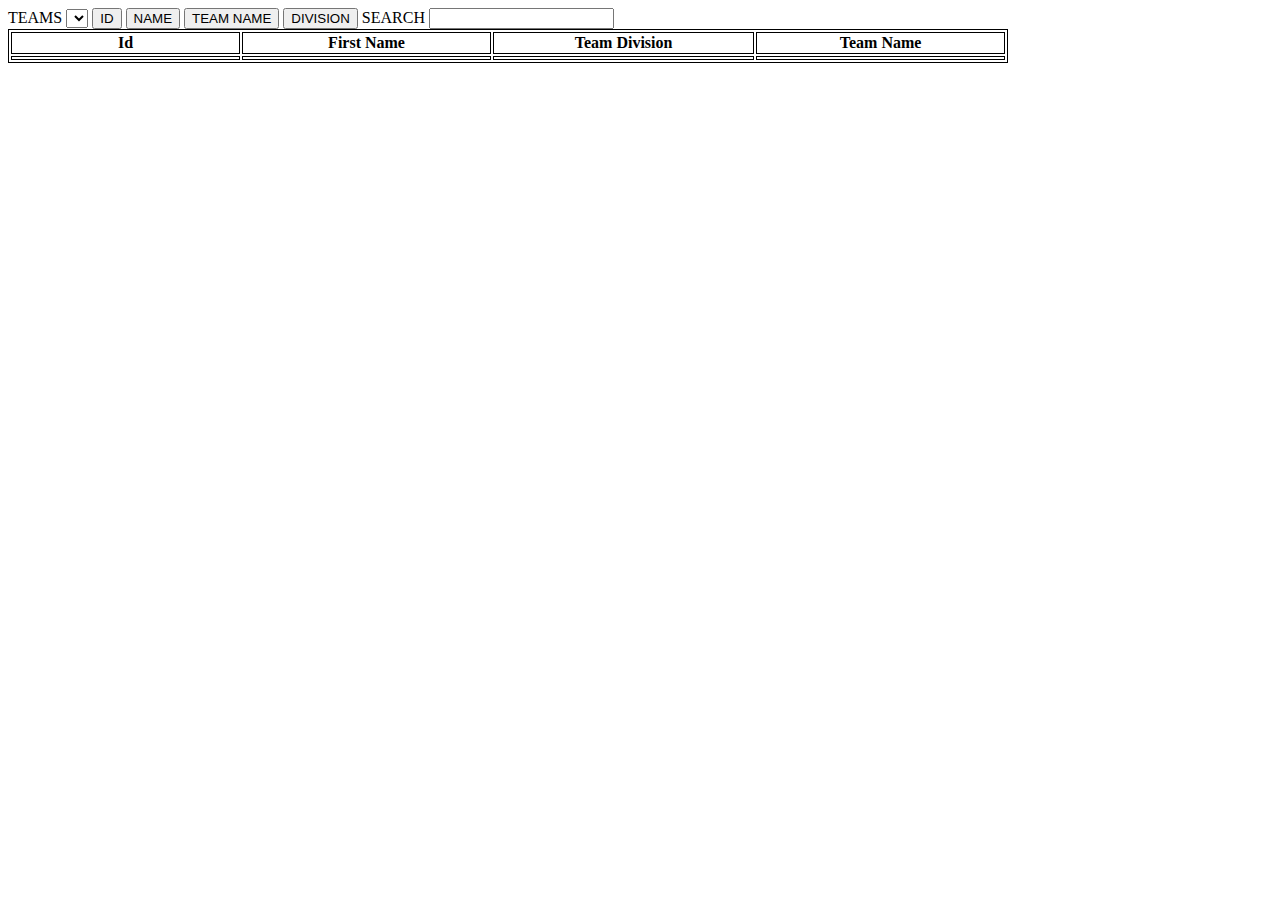
<file: api.html>
<html lang="en">
<head>
  <meta charset="UTF-8">
  <meta http-equiv="X-UA-Compatible" content="IE=edge">
  <meta name="viewport" content="width=device-width, initial-scale=1.0">
  <title>Document</title>
  <link rel="stylesheet" href="api.css">
  <!-- <link rel="stylesheet" type="text/css" href="https://cdn.datatables.net/1.10.21/css/jquery.dataTables.css"> -->
</head>
<body>
  <label for="">TEAMS</label>
  <select name="select" id="select">
    
    
  </select>
  <button id="idbutton">ID</button>
  <button id="name">NAME</button>
  <button id="teamnamebutton">TEAM NAME</button>
  
  <button id="division">DIVISION</button>
  <label for="">SEARCH</label>
  <input type="text" name="filter" id="fil">
  <!-- <button>filter</button> -->
  <table>
    <thead>
      <tr>
        <th class="num" id="id">Id</th>
        <th class="text" id="first">First Name</th>
        <th class="text" id="teamdivision">Team Division</th>
        <th class="text" id="team">Team Name</th>
      </tr>
    </thead>
    <tbody id="tablebody">
      <tr tab id="body">
        <td ></td>
        <td></td>
        <td></td>
        <td></td>
      </tr>

    </tbody>
   
  </table>
   <script src="jquery.js"></script> 
   <script>
    $(document).ready(function(){
      //serach filter
      $("#fil").on("keyup",function(){
        var value=$(this).val().toLocaleLowerCase();
        $("#tablebody tr").filter(function(){
          $(this).toggle($(this).text().toLocaleLowerCase().indexOf(value)>-1);
        });
      }); 
    });
//name sort button    
    $("#first").each(function(column){
      $("#first").data("type",$("#first").attr("class"));
    $("#name").click(function(){
      var type=$("#first").data("type");
      var records=$("table").find("tbody > tr");
      console.log(records);
    
      records.sort(function(a,b){
        var value1=$(a).children("td").eq(1).text();
        var value2=$(b).children("td").eq(1).text();
       // console.log(value1);
        if(type=="num"){
          value1*=value1;
          value2*=value2;
        }
       
        return (value1<value2)?-1:(value1>value2 ?1:0)
      });
     $.each(records,function(index,row){
     $("tbody").append(row);
    });
  });
});
//button for id sort
    $("#id").each(function(column){
    $("#id").data("type",$("#id").attr("class"));
    $("#idbutton").click(function(){
      var type=$("#id").data("type");
      var records=$("table").find("tbody >tr");
      //console.log(records);
      records.sort(function(a,b){
      var value1=$(a).children("td").eq(0).text();
      var value2=$(b).children("td").eq(0).text();
      //console.log(value1);
      if(type=="num"){
       value1*=value1;
       value2*=value2;
       }
   
     return (value1<value2)?-1:(value1>value2 ?1:0)
  });
$.each(records,function(index,row){
 $("tbody").append(row);
});
});
});
//button for team name sort
$("#team").each(function(column){
  $("#team").data("type",$("#team").attr("class"));
  $("#teamnamebutton").click(function(){
    var type=$("#team").data("type");
    var records=$("table").find("tbody >tr");
    // console.log(records);
    
    records.sort(function(a,b){
      var value1=$(a).children("td").eq(3).text();
      var value2=$(b).children("td").eq(3).text();
      console.log(value1);
      
      if(type=="num"){
        value1*=value1;
        value2*=value2;
      }
      return (value1<value2)?-1:(value1>value2 ?1:0)
    });
    $.each(records,function(index,row){
      $("tbody").append(row);
    });
  });
});
//button for division sort
$("#teamdivision").each(function(column){
  $("#teamdivision").data("type",$("#teamdivision").attr("class"));
  $("#division").click(function(){
    var type=$("#teamdivision").data("type");
    var records=$("table").find("tbody >tr");
    // console.log(records);
    
    records.sort(function(a,b){
      var value1=$(a).children("td").eq(2).text();
      var value2=$(b).children("td").eq(2).text();
      console.log(value1);
      
      if(type=="num"){
        value1*=value1;
        value2*=value2;
      }
      return (value1<value2)?-1:(value1>value2 ?1:0)
    });
    $.each(records,function(index,row){
      $("tbody").append(row);
    });
  });
});
//selection bar filter
var filterTable = function(item) {
  
  var val = item.val();
  $('tbody tr').each(function(){
    var tr = $(this);
    if (tr.find('td:eq(3)').text()==val){
        tr.show();
    } else {
        tr.hide();
    }
});
}
$("select").on("change", function(e){
  filterTable($(this));
    
 
//filterTable($("select"));
    });
   </script>
 
  <script src="api.js"></script>
</body>
</html>
</file>
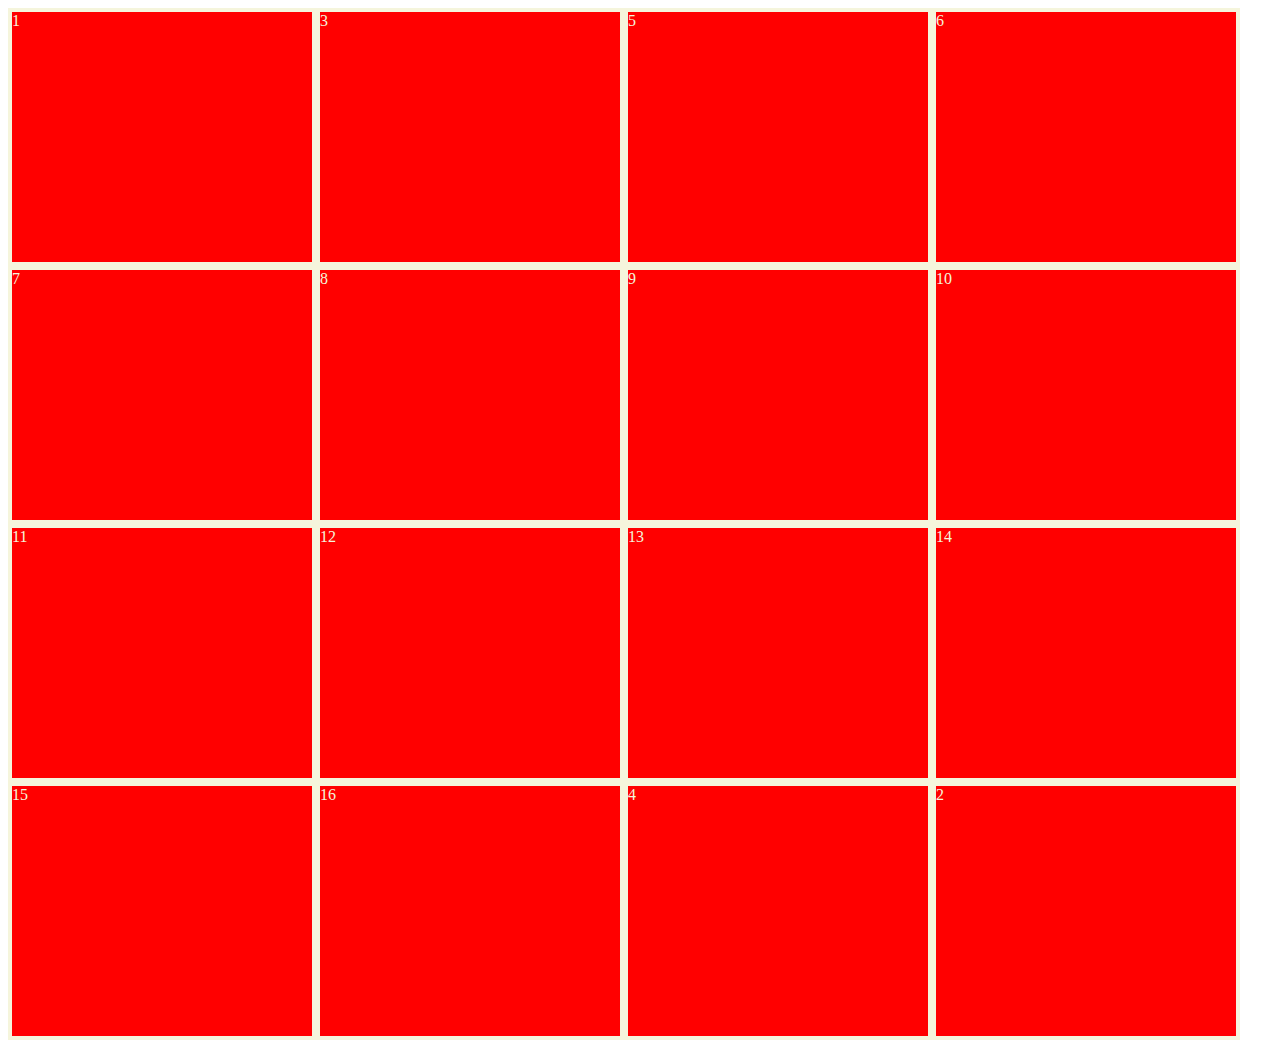
<file: country.html>
<!doctype html>
<html lang="en">
  <head>
    <title>Title</title>
    <!-- Required meta tags -->
    <meta charset="utf-8">
    <meta name="viewport" content="width=device-width, initial-scale=1, shrink-to-fit=no">
     <link rel="stylesheet" href="country.css">
    <!-- Bootstrap CSS v5.2.0-beta1 -->
    <link rel="stylesheet" href="https://cdn.jsdelivr.net/npm/bootstrap@5.2.0-beta1/dist/css/bootstrap.min.css"  integrity="sha384-0evHe/X+R7YkIZDRvuzKMRqM+OrBnVFBL6DOitfPri4tjfHxaWutUpFmBp4vmVor" crossorigin="anonymous">

  </head>
  <body>
      <div class="container">
        <div>1</div>
        <div style="order: 4;">2</div>
        <div>3</div>
        <div style="order:2;" >4</div>
        <div>5</div>
        <div>6</div>
        <div>7</div>
        <div>8</div>
        <div>9</div>
        <div>10</div>
        <div>11</div>
        <div>12</div>
        <div>13</div>
        <div>14</div>
        <div>15</div>
        <div>16</div>
         
      </div>
    <script src="https://cdn.jsdelivr.net/npm/@popperjs/core@2.11.5/dist/umd/popper.min.js" integrity="sha384-Xe+8cL9oJa6tN/veChSP7q+mnSPaj5Bcu9mPX5F5xIGE0DVittaqT5lorf0EI7Vk" crossorigin="anonymous"></script>

    <script src="https://cdn.jsdelivr.net/npm/bootstrap@5.2.0-beta1/dist/js/bootstrap.min.js" integrity="sha384-kjU+l4N0Yf4ZOJErLsIcvOU2qSb74wXpOhqTvwVx3OElZRweTnQ6d31fXEoRD1Jy" crossorigin="anonymous"></script>
  </body>
</html>
</file>
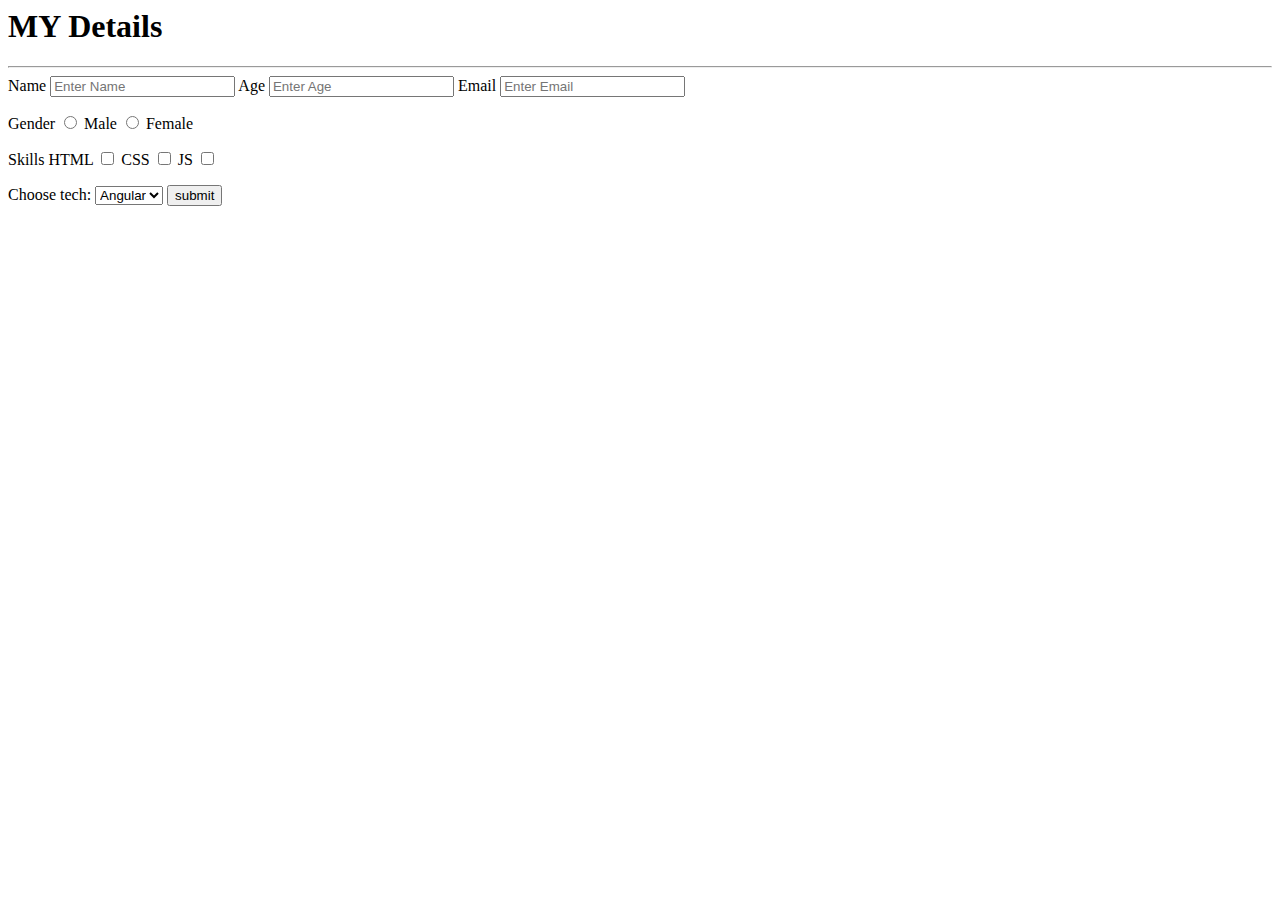
<file: form.html>
<html lang="en">
<head>
    <meta charset="UTF-8">
    <meta http-equiv="X-UA-Compatible" content="IE=edge">
    <meta name="viewport" content="width=device-width, initial-scale=1.0">
    <title>Document</title>
</head>
<body>
    <h1>MY Details </h1><hr>
    <form action="submit" id="form1" name="form">
        <label for="Name">Name</label>
        <input type="text" input class="name" placeholder="Enter Name">
        <label for="Name">Age</label>
        <input type="number" input class="age" placeholder="Enter Age">
        <label for="email">Email</label>
        <input type="email" input class="email" placeholder="Enter Email">
        <p>Gender  
            <input type="radio" name="gender" class="gender" value="Male">
            <label for="gender">Male</label>
            <input type="radio" name="gender" class="gender" value="=Female">
            <label for="gender">Female</label></p>
           
         <p>Skills <label for="skills">HTML</label>
            <input type="checkbox" name="gender" class="skill" >
            <label for="skills">CSS</label>
            <input type="checkbox" name="gender" class="skill" >
            <label for="skills">JS</label>
            <input type="checkbox" name="gender" class="skill" ></p>
            
            <label for="cars">Choose tech:</label>
            <select name="selecttech" class="tech">
            <option value="1">Angular</option>
            <option value="2">React</option>
            <option value="3">Viu</option>
            <option value="4">Node</option>
            </select>
            <input type="submit" value="submit" class="submit">
            
       

    </form>
    <p></p>
    <script src="jquery.js"></script>
    <script>
        $(document).ready(function(){
            $(".submit").click(function(){
                var a=$(".name").val();
                var b=$(".age").val();
                var c=$(".email").val();
                var d=$('input[name=gender]:checked','form').val();
              
                var e = $('.skill').is(':checked');
                var f=$(".tech").val();
                console.log(d);
                console.log(e);
                console.log(a);
                if(a==""||b==""||c==""||d!="on"||e!=true){
                    alert("Fill all values");
                }
                else{
                    alert("form filled");
                }
               $("p").append(a,b,c,d,e,f);
              

            });

        });
    </script>
</body>
</html>
</file>
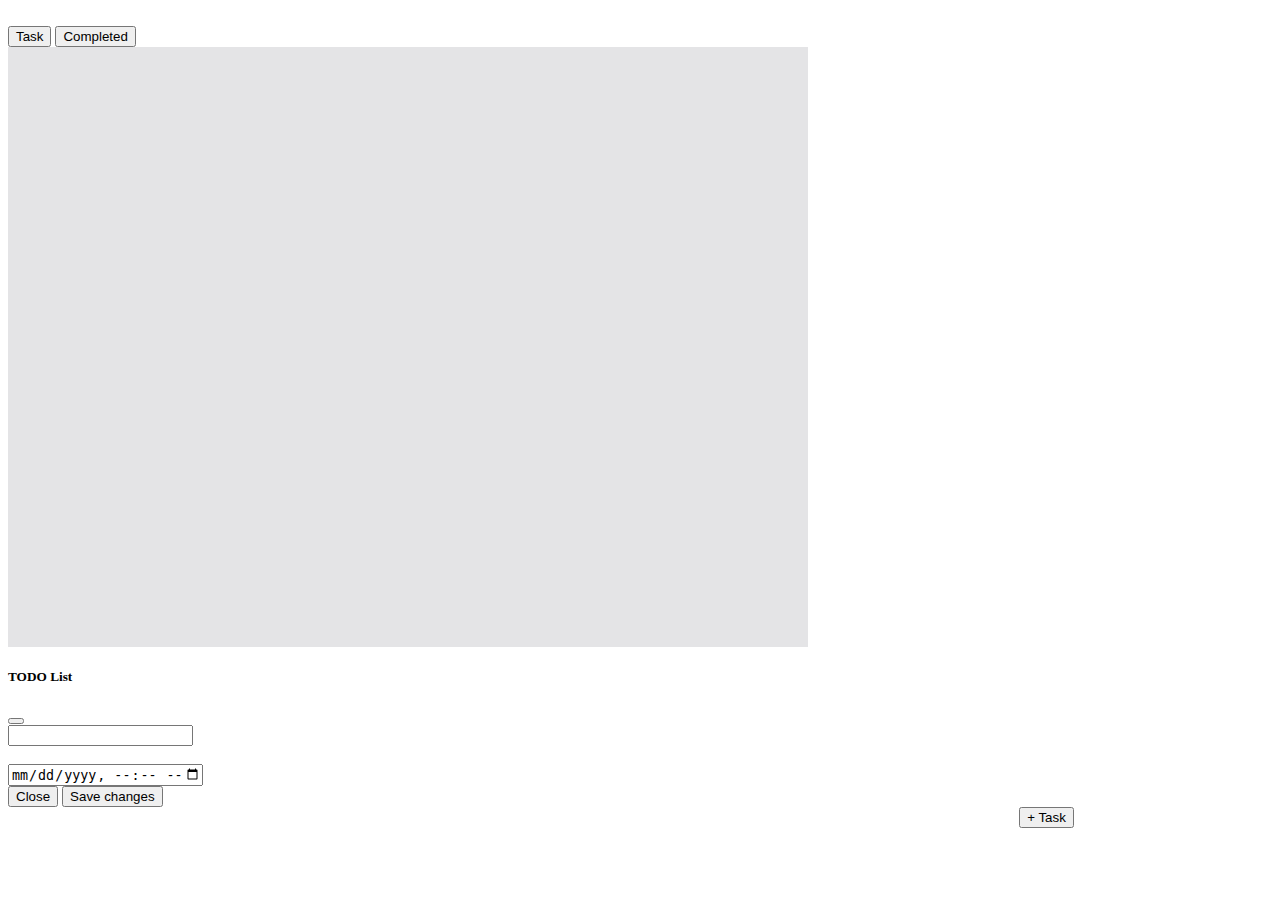
<file: todo.html>
<!DOCTYPE html>
<html lang="en">
  <head>
    <meta charset="UTF-8" />
    <meta http-equiv="X-UA-Compatible" content="IE=edge" />
    <meta name="viewport" content="width=device-width, initial-scale=1.0" />
    <title>Todo</title>
    <link
      href="https://cdn.jsdelivr.net/npm/bootstrap@5.0.2/dist/css/bootstrap.min.css"
      rel="stylesheet"
      integrity="sha384-EVSTQN3/azprG1Anm3QDgpJLIm9Nao0Yz1ztcQTwFspd3yD65VohhpuuCOmLASjC"
      crossorigin="anonymous"
    />
    <link rel="stylesheet" href="task.css" />
    
  </head>
  <body onload="firebasefetch()">
    <div class="main">
      <br />
      <div class="tab">
        <div class="d-flex align-items-start">
          <div
            class="nav flex-column nav-pills me-3"
            id="v-pills-tab"
            role="tablist"
            aria-orientation="vertical"
          >
            <button
              class="nav-link active"
              id="v-pills-home-tab"
              data-bs-toggle="pill"
              data-bs-target="#v-pills-home"
              type="button"
              role="tab"
              aria-controls="v-pills-home"
              aria-selected="true"
            >
              Task
            </button>
            <button
              class="nav-link"
              id="v-pills-profile-tab"
              data-bs-toggle="pill"
              data-bs-target="#v-pills-profile"
              type="button"
              role="tab"
              aria-controls="v-pills-profile"
              aria-selected="false"
            >
              Completed
            </button>
          </div>
          <div class="tab-content" id="v-pills-tabContent">
            <div
              class="w-100 tab-pane fade show active"
              id="v-pills-home"
              role="tabpanel"
              aria-labelledby="v-pills-home-tab"
            >
              <div class="Tb1"></div>
            </div>
            <div
              class="w-100 tab-pane fade"
              id="v-pills-profile"
              role="tabpanel"
              aria-labelledby="v-pills-profile-tab"
            >
              <div class="Tb2"></div>
            </div>
          </div>
        </div>
      </div>
      <!-- Button trigger modal -->
      <!-- Modal -->
      <div
        class="modal fade"
        id="exampleModal"
        tabindex="-1"
        aria-labelledby="exampleModalLabel"
        aria-hidden="true"
      >
        <div class="modal-dialog">
          <div class="modal-content">
            <div class="modal-header">
              <h5 class="modal-title" id="exampleModalLabel">TODO List</h5>
              <button
                type="button"
                class="btn-close"
                data-bs-dismiss="modal"
                aria-label="Close"
              ></button>
            </div>
            <div class="modal-body">
              <label for="taskname"></label>
              <input id="taskname" type="text"/>
              <br />
              <br />
              <input
                type="datetime-local"
                onload="timeset()"
                id="time"
                name="time"
                //min="Date.now()"
                max="2024-06-14T00:00"
              />
            </div>
            <div class="modal-footer">
              <button
                type="button"
                class="btn btn-secondary"
                data-bs-dismiss="modal"
              >
                Close
              </button>
              <button
                type="button"
                class="btn btn-primary"
                id="addtask"
                data-bs-dismiss="modal"
                onclick="addTask()"
              >
                Save changes
              </button>
            </div>
          </div>
        </div>
      </div>
      <button
        id="b1"
        type="button"
        class="btn btn-primary"
        data-bs-toggle="modal"
        data-bs-target="#exampleModal"
      >
        + Task
      </button>
    </div>

    <script
      src="https://cdn.jsdelivr.net/npm/@popperjs/core@2.9.2/dist/umd/popper.min.js"
      integrity="sha384-IQsoLXl5PILFhosVNubq5LC7Qb9DXgDA9i+tQ8Zj3iwWAwPtgFTxbJ8NT4GN1R8p"
      crossorigin="anonymous"
    ></script>
    <script
      src="https://cdn.jsdelivr.net/npm/bootstrap@5.0.2/dist/js/bootstrap.min.js"
      integrity="sha384-cVKIPhGWiC2Al4u+LWgxfKTRIcfu0JTxR+EQDz/bgldoEyl4H0zUF0QKbrJ0EcQF"
      crossorigin="anonymous"
    ></script>
    <script src="add.js"></script>
  </body>
</html>
</file>
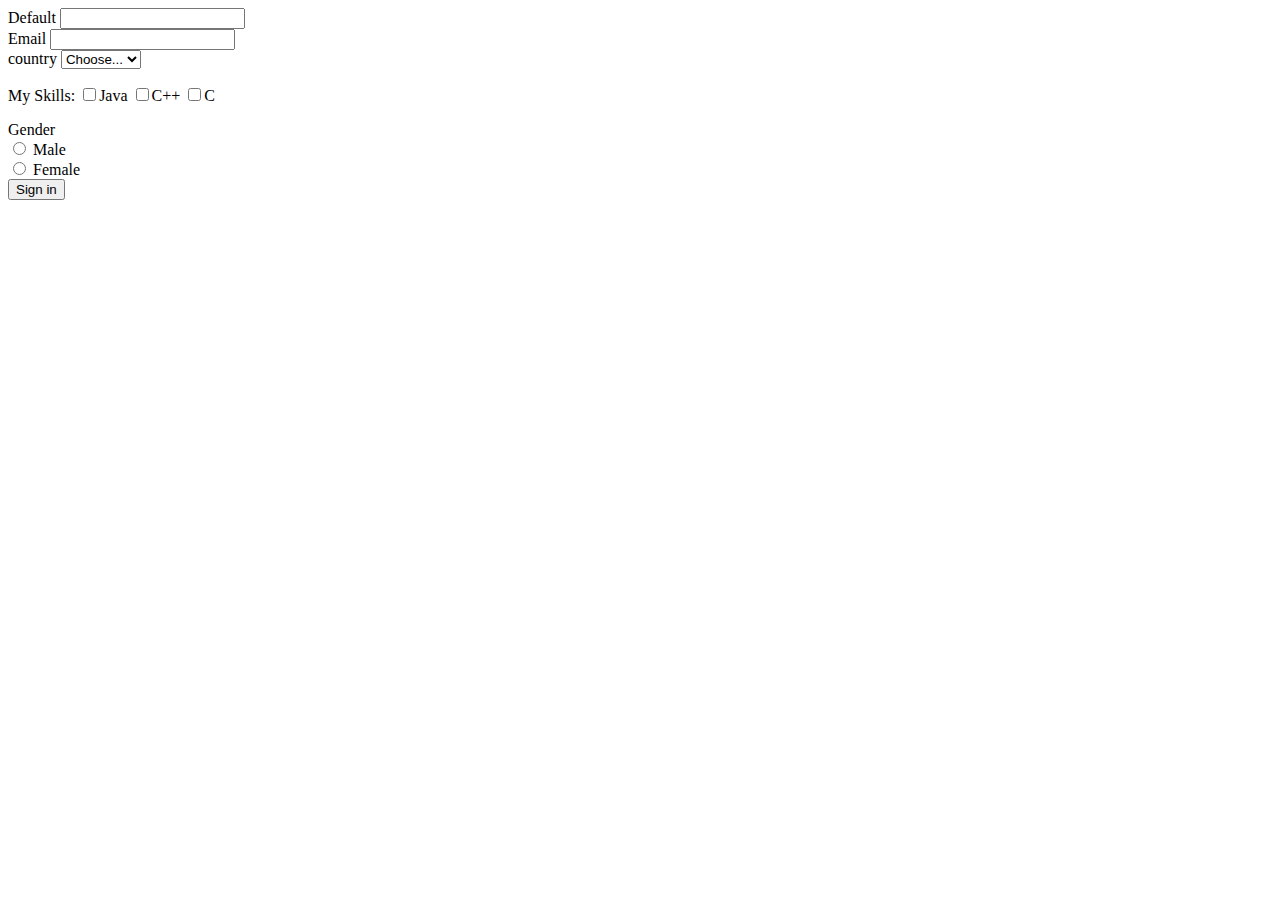
<file: vowel.html>
<html lang="en">
<head>
    <meta charset="UTF-8">
    <meta http-equiv="X-UA-Compatible" content="IE=edge">
    <meta name="viewport" content="width=device-width, initial-scale=1.0">
    <title>Document</title>
    <link href="https://cdn.jsdelivr.net/npm/bootstrap@5.2.0-beta1/dist/css/bootstrap.min.css" rel="stylesheet" integrity="sha384-0evHe/X+R7YkIZDRvuzKMRqM+OrBnVFBL6DOitfPri4tjfHxaWutUpFmBp4vmVor" crossorigin="anonymous">
</head>
<body>
   
    <form class="row g-3">
      <div class="input-group mb-3">
        <span class="input-group-text" id="inputGroup-sizing-default">Default</span>
        <input type="text" class="form-control" aria-label="Sizing example input" aria-describedby="inputGroup-sizing-default">
      </div>
        
        <div class="col-md-6">
          <label for="inputEmail4" class="form-label">Email</label>
          <input type="email" class="form-control" id="inputEmail4">
        </div>
       
        <div class="col-md-4">
          <label for="inputState" class="form-label">country</label>
          <select id="inputState" class="form-select">
            <option selected>Choose...</option>
            <option>India</option>
            <option>Germany</option>
            <option>Spain</option>
            <option>France</option>
            <option>USA</option>
            <option>UK</option>
          </select>
        </div>
        <div class = "container">
            
            <p>My Skills: <label class = "checkbox-inline">
                <input type = "checkbox" value = "">Java
             </label>
             <label class = "checkbox-inline">
                <input type="checkbox" value="">C++
             </label>
             <label class = "checkbox-inline">
                <input type = "checkbox" value = "">C
             </label></p>
             <div class="form-group row">
                <label class="col-sm-2">Gender </label>

                <div class="col-sm-10">
                    <div class="form-check form-check-inline">
                        <input class="form-check-input" type="radio" name="inlineRadioOptions" id="inlineRadio1" value="option1">
                        <label class="form-check-label" for="inlineRadio1">Male</label>
                    </div>
                    <div class="form-check form-check-inline">
                        <input class="form-check-input" type="radio" name="inlineRadioOptions" id="inlineRadio2" value="option2">
                        <label class="form-check-label" for="inlineRadio2">Female</label>
                    </div>
        
                </div>
            </div>
              
            
         </div>
         
 
       
        <div class="col-12">
          <button type="submit" class="btn btn-primary">Sign in</button>
        </div>
      </form>
      
   
<script src="https://cdn.jsdelivr.net/npm/bootstrap@5.2.0-beta1/dist/js/bootstrap.bundle.min.js" integrity="sha384-pprn3073KE6tl6bjs2QrFaJGz5/SUsLqktiwsUTF55Jfv3qYSDhgCecCxMW52nD2" crossorigin="anonymous"></script>
    <script src="jquery.js"></script>
    <script>
        $(document).ready(function(){
           $("#submit").click(function(){
           var a=$(".input").val();
           if(a==""){
            alert("enter value");
           }
           else{
            alert("value entered");
           }
          
           })
           event.defaultPrevented()
           

        });
        
      
    </script>
    
</body>
</html>
</file>
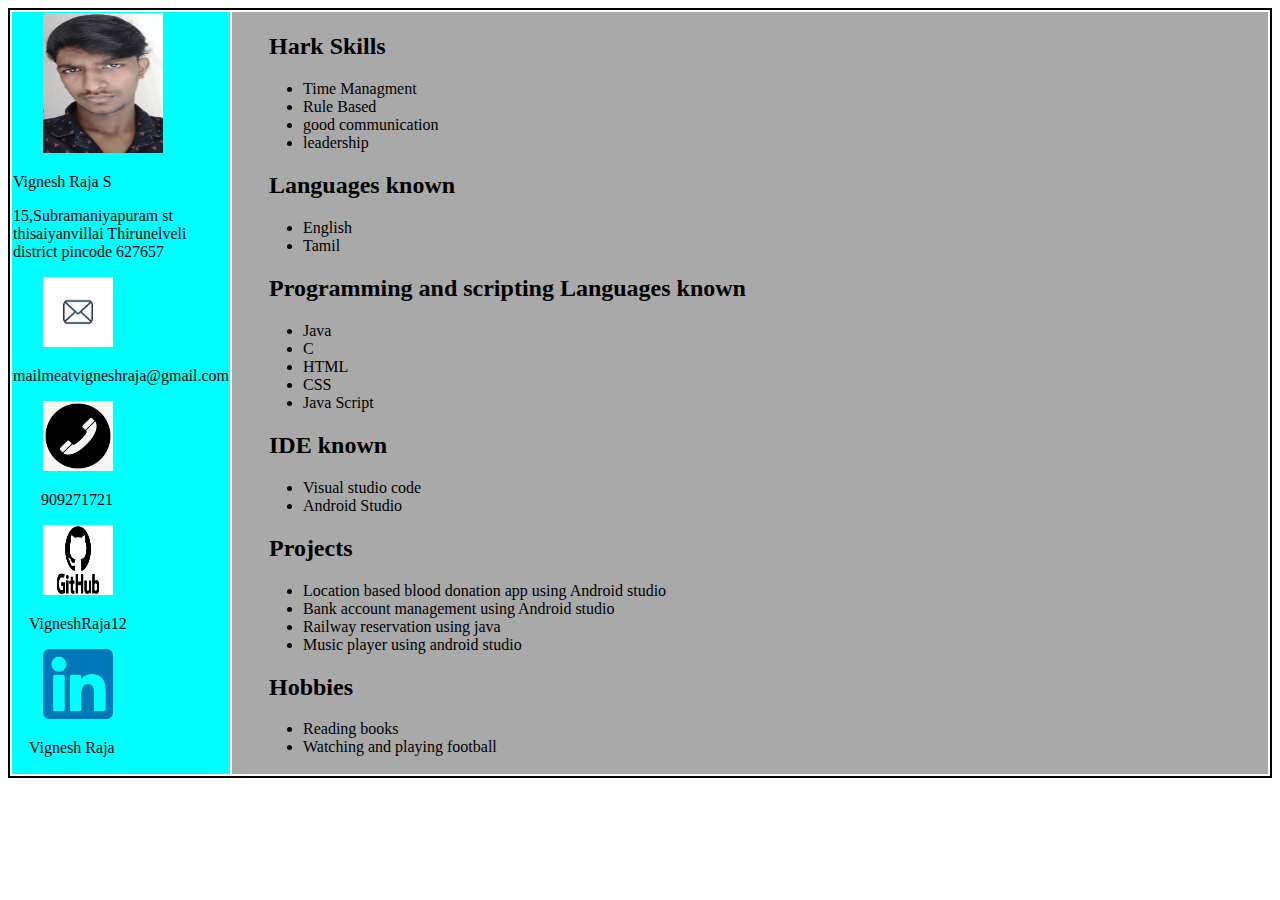
<file: resume/resume.html>
<!DOCTYPE html>
<html lang="en">
  <head>
    <meta charset="UTF-8" />
    <meta http-equiv="X-UA-Compatible" content="IE=edge" />
    <meta name="viewport" content="width=device-width, initial-scale=1.0" />
    <title>Resume</title>
    <link rel="stylesheet" href="resume.css" />
  </head>
  <body>
     <table>
      
          
            <td class="left"> 
                <div>
                  <div class="logo">
                   <img src="resume.jpg.jpeg" width="120px" height="140px" >
                </div>
                 <p>Vignesh Raja S</p>
                 <p>15,Subramaniyapuram st thisaiyanvillai
                  Thirunelveli district pincode 627657</p> 
                </div>
            
               <div>
                <div class="logo">
                  <img src="mail.jpg" height="70px" width="70px"> 
                </div>
                  <p>mailmeatvigneshraja@gmail.com</p>
                </div>
                <div>
                 <div class="logo">
                  <img src="phone.jpg" height="70px" width="70px">
                 </div>
                   <p> &emsp;&ensp; 909271721</p>
                </div>
                <div>
                    <div class="logo">
                     <img src="github.png" height="70px" width="70px">
                    </div>
                      <p> &emsp;VigneshRaja12</p>
                </div>
                <div>
                    <div class="logo">
                     <img src="link.png" height="70px" width="70px">
                    </div>
                      <p> &emsp;Vignesh Raja</p>
                </div>

            </td>
            <td class="right">
                <div><h2>&emsp;&ensp;Hark Skills</h2>
                  <ul>
                    <li>Time Managment</li>
                    <li>Rule Based</li>
                    <li>good communication</li>
                    <li>leadership</li>
                  </ul>
                </div>
                 <div>
                  <h2>&emsp;&ensp;Languages known </h2>
                  <ul>
                    <li>English</li>
                    <li>Tamil</li>
                   
                  </ul>
                 </div>

                 <div>
                  <h2>&emsp;&ensp;Programming and scripting Languages known </h2>
                  <ul>
                    <li>Java</li>
                    <li>C</li>
                    <li>HTML</li>
                    <li>CSS</li>
                    <li>Java Script</li>
                  </ul>
                 </div>
                 <div>
                  <h2>&emsp;&ensp;IDE known</h2>
                  <ul>
                    <li>Visual studio code</li>
                    <li>Android Studio</li>
                   
                  </ul>
                 </div>
                 <div>
                  <h2>&emsp;&ensp;Projects</h2>
                  <ul>
                    <li>Location based blood donation app using Android studio</li>
                    <li>Bank account management using Android studio</li>
                    <li>Railway reservation using java </li>
                    <li>Music player using android studio</li>
                   
                  </ul>
                 </div>
                 <div>
                  <h2>&emsp;&ensp;Hobbies</h2>
                  <ul>
                    <li>Reading books</li>
                    <li>Watching and playing football</li>
                  </ul>
                 </div>
                 
            </td>
        </tr>
      </tbody>
     </table>
  </body>
</html>
</file>
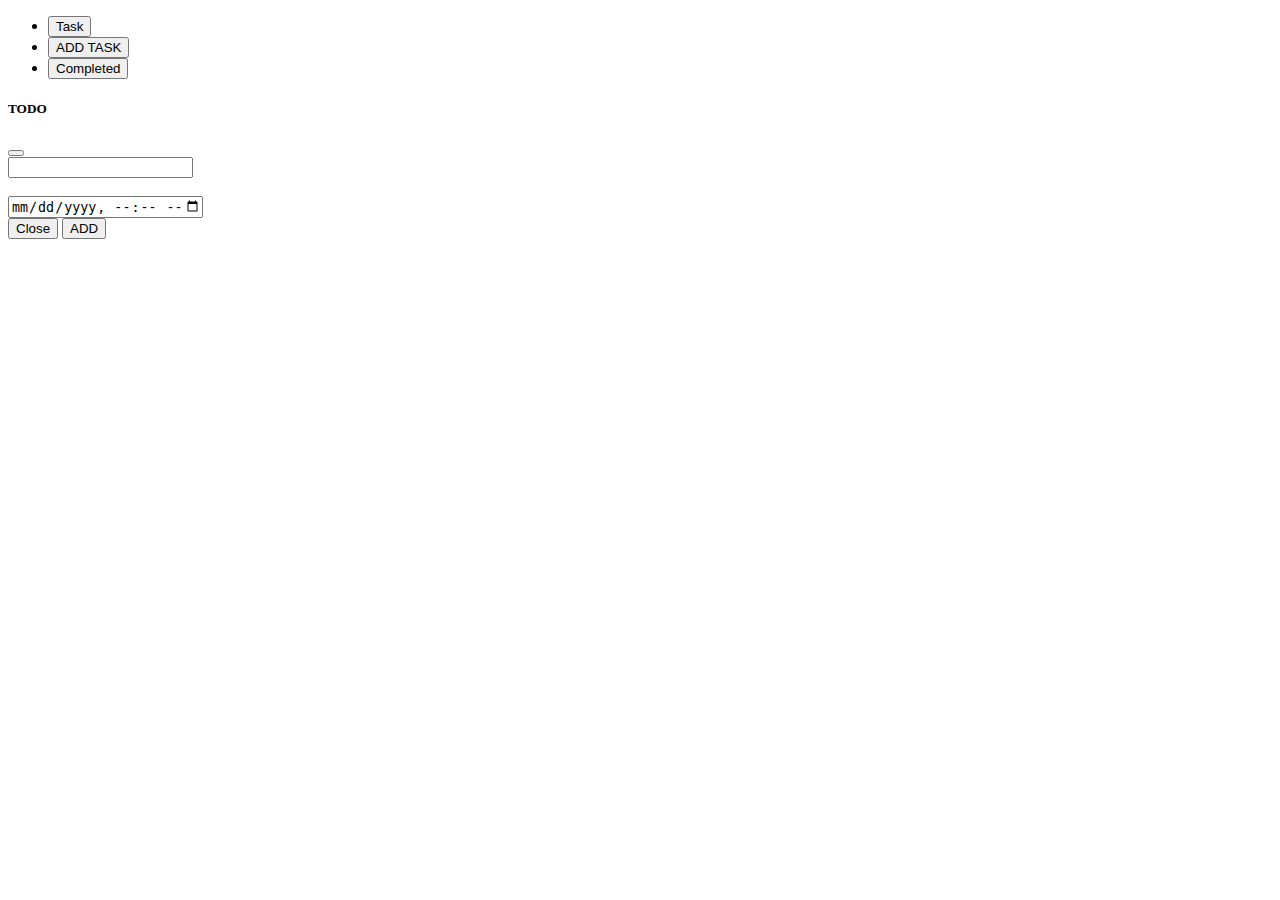
<file: todoapp/todo.html>
<!doctype html>
<html lang="en">
  <head>
    <title>Title</title>
    <!-- Required meta tags -->
    <meta charset="utf-8">
    <meta name="viewport" content="width=device-width, initial-scale=1, shrink-to-fit=no">
    <link rel="stylesheet" href="todo.css">
    <!-- Bootstrap CSS v5.2.0-beta1 -->
    <link rel="stylesheet" href="https://cdn.jsdelivr.net/npm/bootstrap@5.2.0-beta1/dist/css/bootstrap.min.css"  integrity="sha384-0evHe/X+R7YkIZDRvuzKMRqM+OrBnVFBL6DOitfPri4tjfHxaWutUpFmBp4vmVor" crossorigin="anonymous">
     
  </head>
  <body>
    <ul class="nav nav-pills nav-justified">
      <li class="nav-item">
        <button
        class="nav-link active"
        id="v-pills-home-tab"
        data-bs-toggle="pill"
        data-bs-target="#v-pills-home"
        type="button"
        role="tab"
        aria-controls="v-pills-home"
        aria-selected="true"
        onclick="showDiv1()" 
      >
        Task
      </button>
      </li>
      <li class="nav-item">
        <button type="button" id="add"class="btn btn-primary" data-bs-toggle="modal" data-bs-target="#staticBackdrop">
          ADD TASK
        </button>
      </li>
      <li class="nav-item">
        <button
        class="nav-link"
        id="v-pills-profile-tab"
        data-bs-toggle="pill"
        data-bs-target="#v-pills-profile"
        type="button"
        role="tab"
        aria-controls="v-pills-profile"
        aria-selected="false"
        onclick="showDiv2()"
      >
        Completed
      </button>
      </li>
     
    </ul>
    <div id="first">This is the FIRST div</div>
    <div id="second" >This is the SECOND div</div>
   
    <!-- Modal -->
<div class="modal fade" id="staticBackdrop" data-bs-backdrop="static" data-bs-keyboard="false" tabindex="-1" aria-labelledby="staticBackdropLabel" aria-hidden="true">
  <div class="modal-dialog">
    <div class="modal-content">
      <div class="modal-header">
        <h5 class="modal-title" id="staticBackdropLabel">TODO</h5>
        <button type="button" class="btn-close" data-bs-dismiss="modal" aria-label="Close"></button>
      </div>
      <div class="modal-body">
        <label for="taskname"></label>
        <input id="taskname" type="text"/>
        <br />
        <br />
        <input
          type="datetime-local"
          onload="timeset()"
          id="time"
          name="time"
          max="2024-06-14T00:00"
        />
      </div>
      <div class="modal-footer">
        <button type="button" class="btn btn-secondary" data-bs-dismiss="modal">Close</button>
        <button type="button" class="btn btn-primary">ADD</button>
      </div>
    </div>
  </div>
</div>
      <script src="todo.js"></script>
    <!-- Bootstrap JavaScript Libraries -->
    <script src="https://cdn.jsdelivr.net/npm/@popperjs/core@2.11.5/dist/umd/popper.min.js" integrity="sha384-Xe+8cL9oJa6tN/veChSP7q+mnSPaj5Bcu9mPX5F5xIGE0DVittaqT5lorf0EI7Vk" crossorigin="anonymous"></script>

    <script src="https://cdn.jsdelivr.net/npm/bootstrap@5.2.0-beta1/dist/js/bootstrap.min.js" integrity="sha384-kjU+l4N0Yf4ZOJErLsIcvOU2qSb74wXpOhqTvwVx3OElZRweTnQ6d31fXEoRD1Jy" crossorigin="anonymous"></script>
  </body>
</html>
</file>
<file: api.css>
table, th, td {
    border: 1px solid;
    width: 1000px;
  }
</file>
<file: country.css>
.container{
    display: flex;
    flex-direction: row;
    flex-wrap: wrap;
    height: 600px;
}
.container div{
    width: 300px;
    height: 250px;
    border: 4px solid;
    background-color: red;
    color: beige;
}
</file>
<file: task.css>
#b1
{
    position: relative;
    left: 80%;
}


#v-pills-tabContent{
height:600px;
background-color: rgb(228, 228, 230);
width:800px;
}

.task_name,.time{
    display: inline-block;

}
.task_completed
{
    text-decoration: line-through;
}
</file>
<file: resume/resume.css>
body{
    border-color: black;
    border: 2px solid;
    align-self: center;
}
.logo{
    margin-left: 30px;
}
.left{
    
    background-color: aqua;
}
.right{
    width: 100%;
    background-color: darkgrey;
}
li{
    margin-left: 30px;
}
</file>
<file: todoapp/todo.css>
#first{
   display:none;
   position: absolute;
   width: 100%;
   height: 1000px;
   background-color:gray;
   
}
#second{
   display:none;
   position: absolute;
   width: 100%;
   height: 1000px;
   background-color:gray;
}
</file>
